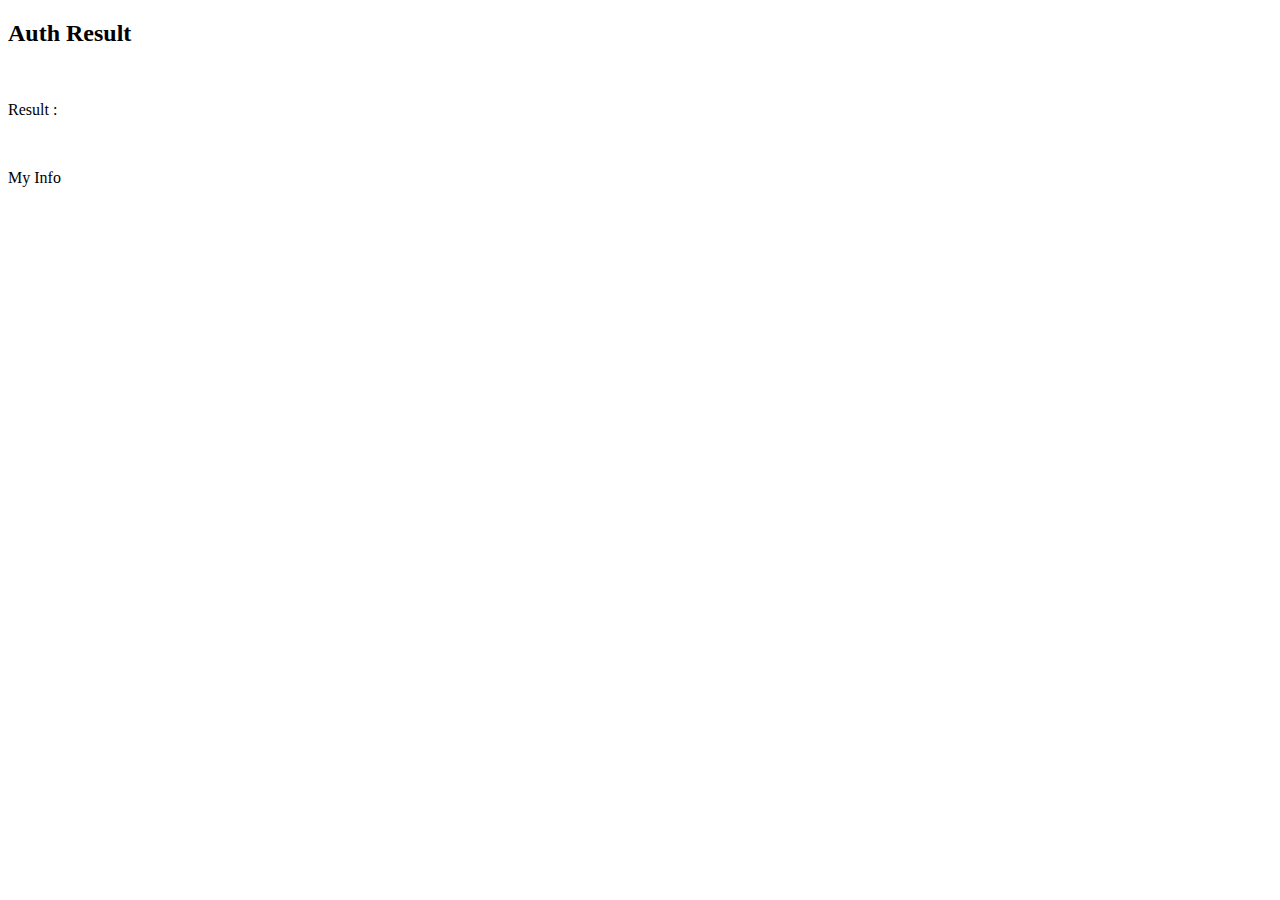
<file: sso-client/src/main/resources/templates/authResult.html>
<!DOCTYPE html>
<html xmlns="http://www.w3.org/1999/xhtml" xmlns:th="http://www.thymeleaf.org"
      xmlns:sec="http://www.thymeleaf.org/thymeleaf-extras-springsecurity3">
<head>
	<title>Auth Result</title>
</head>
<body>
	<h2>Auth Result</h2>
	<br />
	<p>Result : <span th:text="${result}"></span></p>
	
	<br />
	<div th:if="${result.error} == null">
		<p><a th:href="@{/me}">My Info</a></p>
	</div>
    
</body>
</html>
</file>
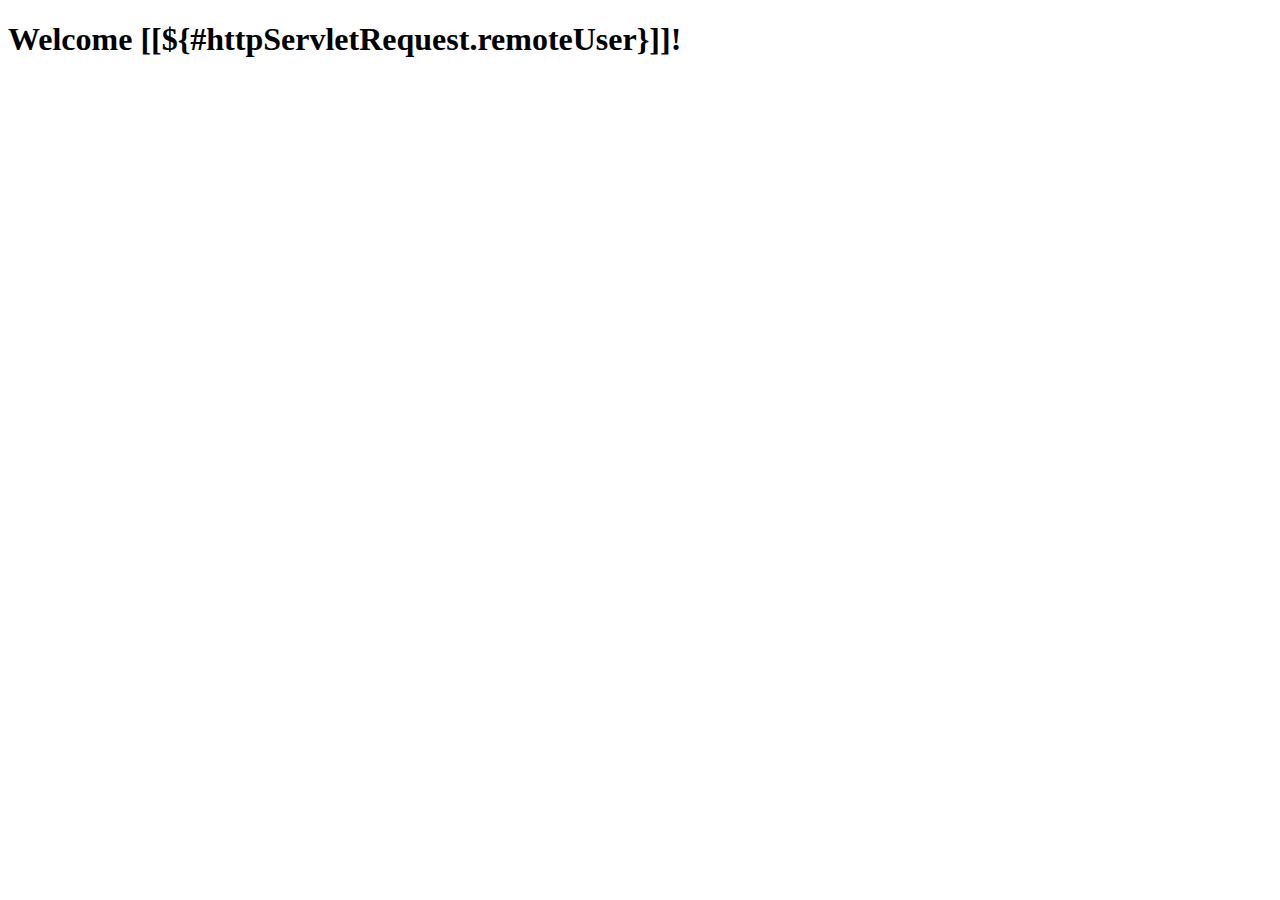
<file: sso-server/src/main/resources/templates/home.html>
<!DOCTYPE html>
<html xmlns="http://www.w3.org/1999/xhtml"
	xmlns:th="http://www.thymeleaf.org"
	xmlns:sec="http://www.thymeleaf.org/thymeleaf-extras-springsecurity3">
<head>
<title>Home</title>
</head>
<body>
	<h1 th:inline="text">Welcome [[${#httpServletRequest.remoteUser}]]!</h1>
</body>
</html>
</file>
